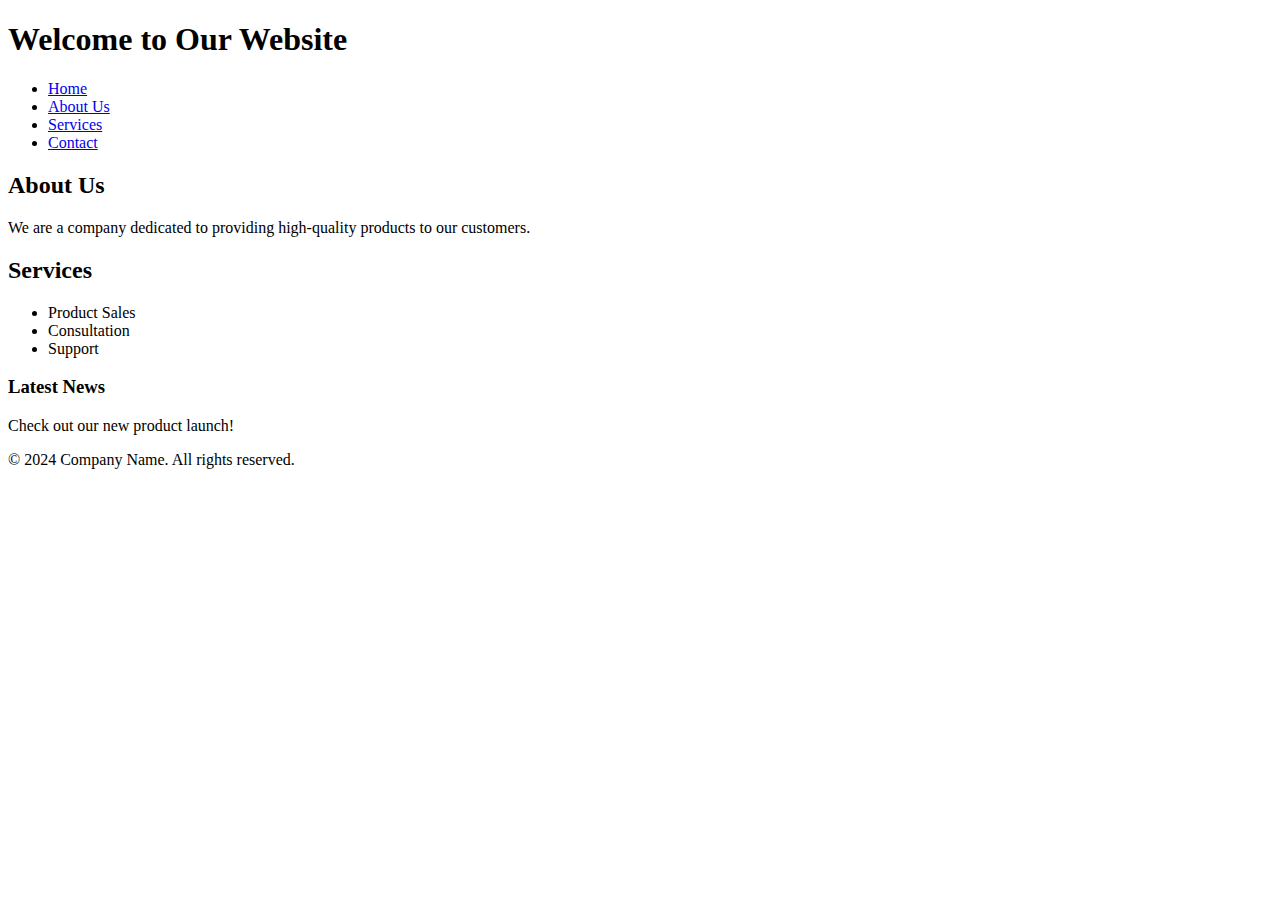
<file: HTML/index.html>
<!DOCTYPE html>
<html>
<head>
    <title>Using Div Id and Class</title>
</head>
<body>

<div id="header">
    <h1>Welcome to Our Website</h1>
    <div id="nav">
        <ul>
            <li><a href="#">Home</a></li>
            <li><a href="#">About Us</a></li>
            <li><a href="#">Services</a></li>
            <li><a href="#">Contact</a></li>
        </ul>
    </div>
</div>

<div id="main">
    <div class="sections" id="firstSection">
        <h2>About Us</h2>
        <p>We are a company dedicated to providing high-quality products to our customers.</p>
    </div>
    
    <div class="sections" id="secondSection">
        <h2>Services</h2>
        <ul>
            <li>Product Sales</li>
            <li>Consultation</li>
            <li>Support</li>
        </ul>
    </div>
</div>

<div id="aside">
    <h3>Latest News</h3>
    <p>Check out our new product launch!</p>
</div>

<div id="footer">
    <p>&copy; 2024 Company Name. All rights reserved.</p>
</div>

</body>
</html>
</file>
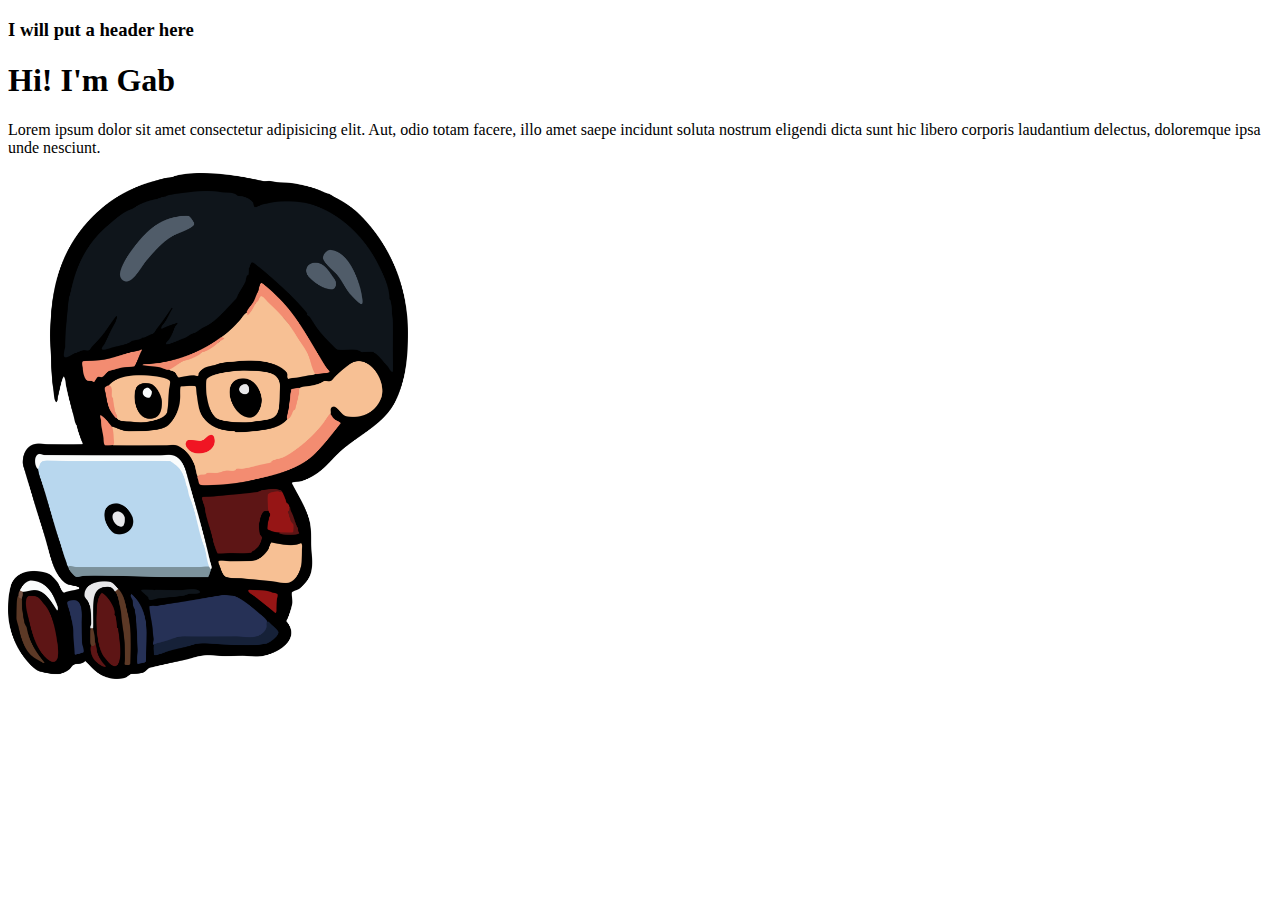
<file: My_Portoflio/index.html>
<!DOCTYPE html>
<html lang="en">
<head>
    <meta charset="UTF-8">
    <meta name="viewport" content="width=device-width, initial-scale=1.0">
    <link href="https://cdn.jsdelivr.net/npm/bootstrap@5.3.2/dist/css/bootstrap.min.css" rel="stylesheet" integrity="sha384-T3c6CoIi6uLrA9TneNEoa7RxnatzjcDSCmG1MXxSR1GAsXEV/Dwwykc2MPK8M2HN" crossorigin="anonymous">
    <title>Document</title>
</head>
<body>
    <div class="row ms-3 border border-danger">
        <h3>I will put a header here</h3>
    </div>

    <div class="row" id="main-body">
        <div class="col ms-5">
            <h1 class="row">Hi! I'm Gab</h1>
            <p>Lorem ipsum dolor sit amet consectetur adipisicing elit. Aut, odio totam facere, illo amet saepe incidunt soluta nostrum eligendi dicta sunt hic libero corporis laudantium delectus, doloremque ipsa unde nesciunt.</p>
        </div>
        
        <div class="col">
            <img class="rounded-circle border" src="./developer.webp" alt="" style="width: 400px;"  >
        </div>
    </div>
</body>
</html>
</file>
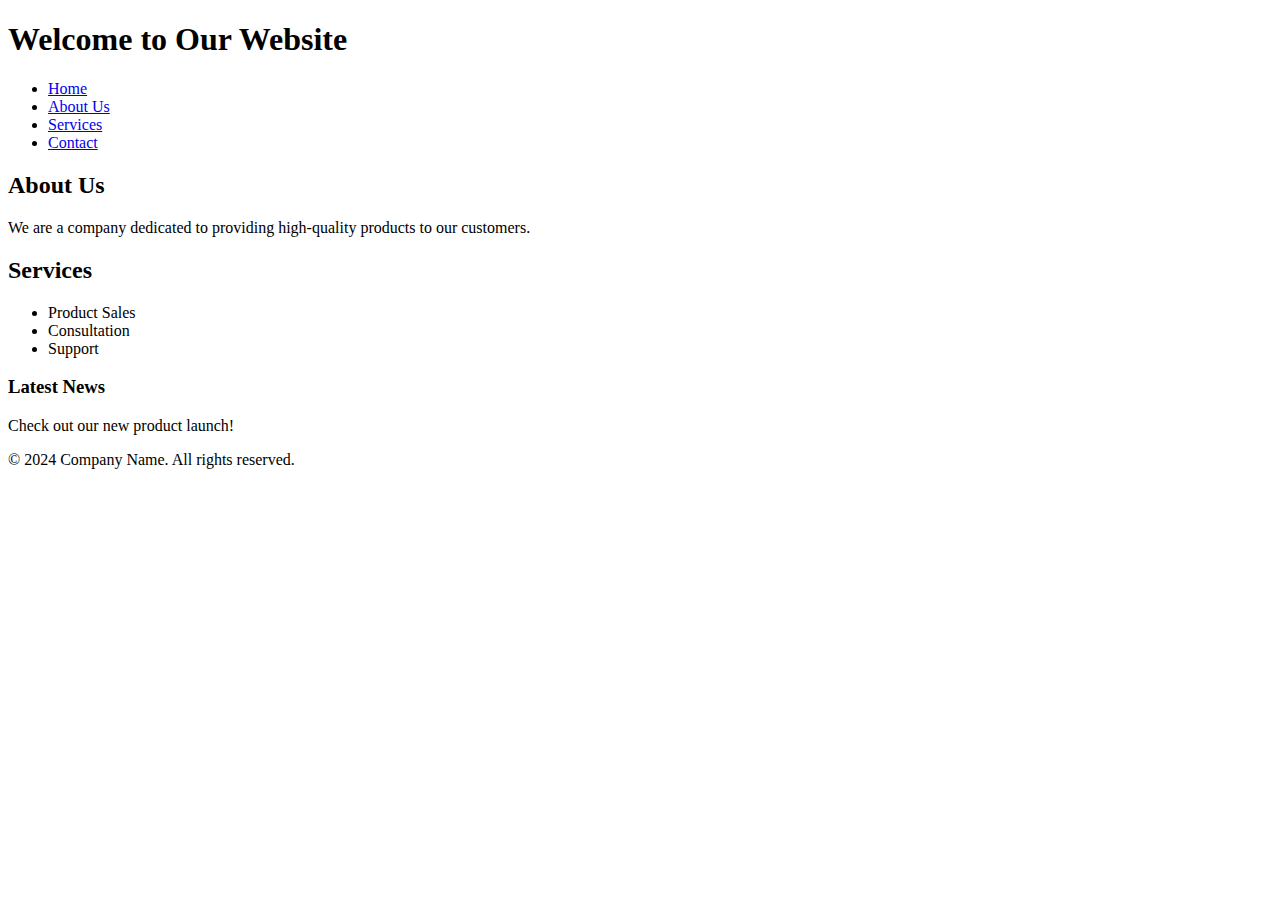
<file: semantic.html>
<!DOCTYPE html>
<html>
<head>
    <title>Semantic HTML Example</title>
</head>
<body>

<header>
    <h1>Welcome to Our Website</h1>
    <nav>
        <ul>
            <li><a href="#">Home</a></li>
            <li><a href="#">About Us</a></li>
            <li><a href="#">Services</a></li>
            <li><a href="#">Contact</a></li>
        </ul>
    </nav>
</header>

<main>
    <section>
        <h2>About Us</h2>
        <p>We are a company dedicated to providing high-quality products to our customers.</p>
    </section>
    
    <section>
        <h2>Services</h2>
        <ul>
            <li>Product Sales</li>
            <li>Consultation</li>
            <li>Support</li>
        </ul>
    </section>
</main>

<aside>
    <h3>Latest News</h3>
    <p>Check out our new product launch!</p>
</aside>

<footer>
    <p>&copy; 2024 Company Name. All rights reserved.</p>
</footer>

</body>
</html>
</file>
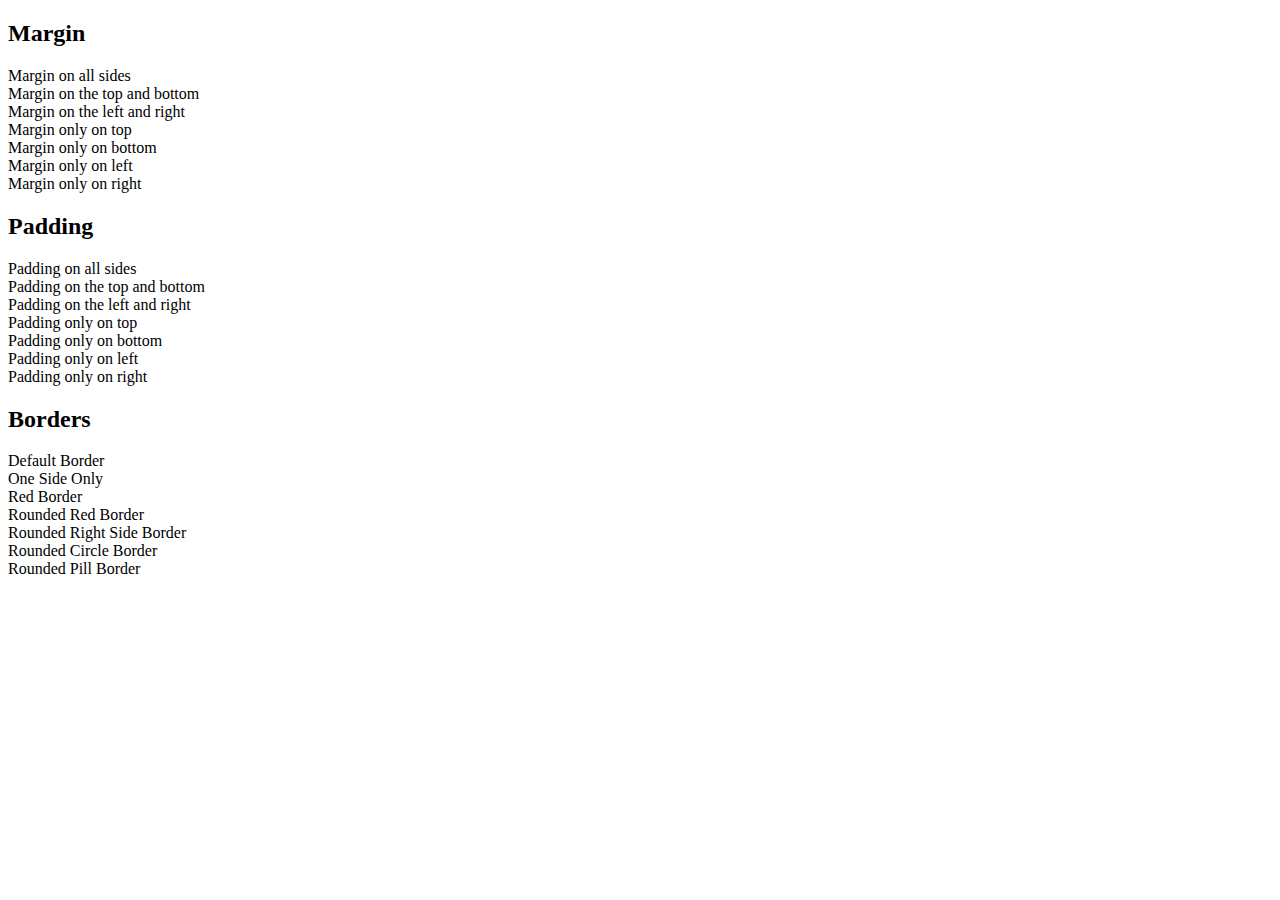
<file: Bootstrap/utilities.html>
<!DOCTYPE html>
<html lang="en">
<head>
    <title>Bootstrap Utility Classes</title>
    <link href="https://cdn.jsdelivr.net/npm/bootstrap@5.3.2/dist/css/bootstrap.min.css" rel="stylesheet" integrity="sha384-T3c6CoIi6uLrA9TneNEoa7RxnatzjcDSCmG1MXxSR1GAsXEV/Dwwykc2MPK8M2HN" crossorigin="anonymous">
</head>
<body class="m-3">
    <h2>Margin</h2>

    <div class="container border m-3">
        <div class="row m-3 border">Margin on all sides</div>
        <div class="row border my-3">Margin on the top and bottom</div>
        <div class="row border mx-3">Margin on the left and right</div>
        <div class="row border mt-3">Margin only on top</div>
        <div class="row border mb-3">Margin only on bottom</div>
        <div class="row border ms-3">Margin only on left</div>
        <div class="row border me-3">Margin only on right</div>
    </div>

    <h2>Padding</h2>

    <div class="container border m-3">
        <div class="row border p-3">Padding on all sides</div>
        <div class="row border py-3">Padding on the top and bottom</div>
        <div class="row border px-3">Padding on the left and right</div>
        <div class="row border pt-3">Padding only on top</div>
        <div class="row border pb-3">Padding only on bottom</div>
        <div class="row border ps-3">Padding only on left</div>
        <div class="row border pe-3">Padding only on right</div>
    </div>

    <h2>Borders</h2>

    <div class="container">
        <div class="row border mb-2">Default Border</div>
        <div class="row border-top ">One Side Only</div>
        <div class="row border border-danger mb-2">Red Border</div>
        <div class="row border rounded border-danger mb-2">Rounded Red Border</div>
        <div class="row border border-danger rounded-end mb-3">Rounded Right Side Border</div>
        <div class="row border border-danger rounded-circle mb-3">Rounded Circle Border</div>
        <div class="row border border-danger rounded-pill">Rounded Pill Border</div>
    </div>
</body>
</html>
</file>
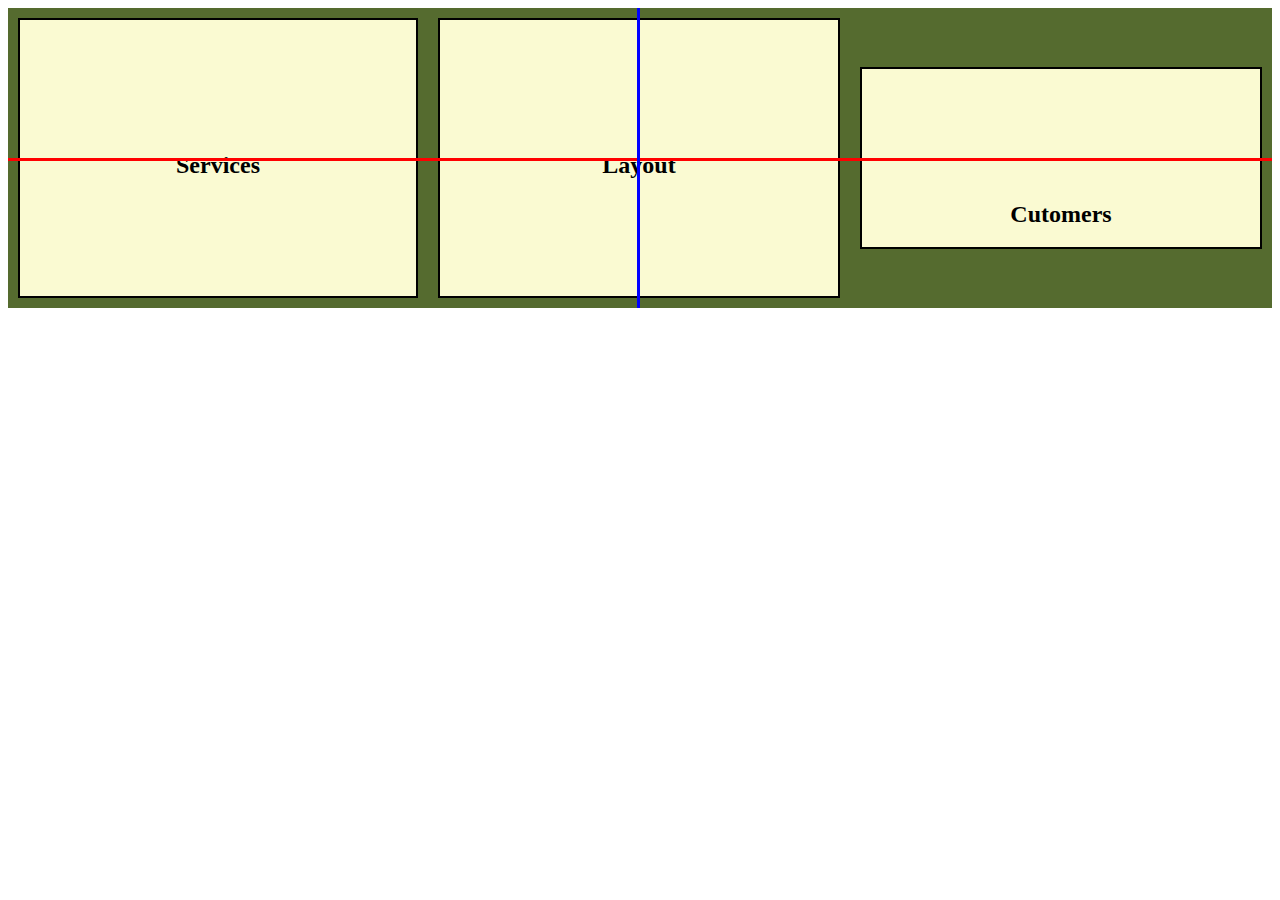
<file: CSS/flexbox.html>
<!DOCTYPE html>
<html lang="en">
<head>
    <link rel="stylesheet" href="flexbox.css">
    <title>Flexbox</title>
</head>
<body>


    <div class="container flexContainer">
        <div class="flexItems flexItem1" style="background-image: url(https://cdn-icons-png.flaticon.com/512/5062/5062832.png); ">
            <h2>Services</h2>
        </div>
        <div class="flexItems flexItem2" style="background-image: url(https://cdn-icons-png.flaticon.com/512/1077/1077183.png);">
            <h2>Layout</h2>
        </div>
        <div class="flexItems flexItem3" style="background-image: url(https://static.thenounproject.com/png/2248991-200.png);">
            <h2>Cutomers</h2>
        </div>
       
 	  <!-- the axes are for discussion purposes only -->
        <div class="axis main-axis"></div>
        <div class="axis cross-axis"></div>
    </div>
</body>
</html>
</file>
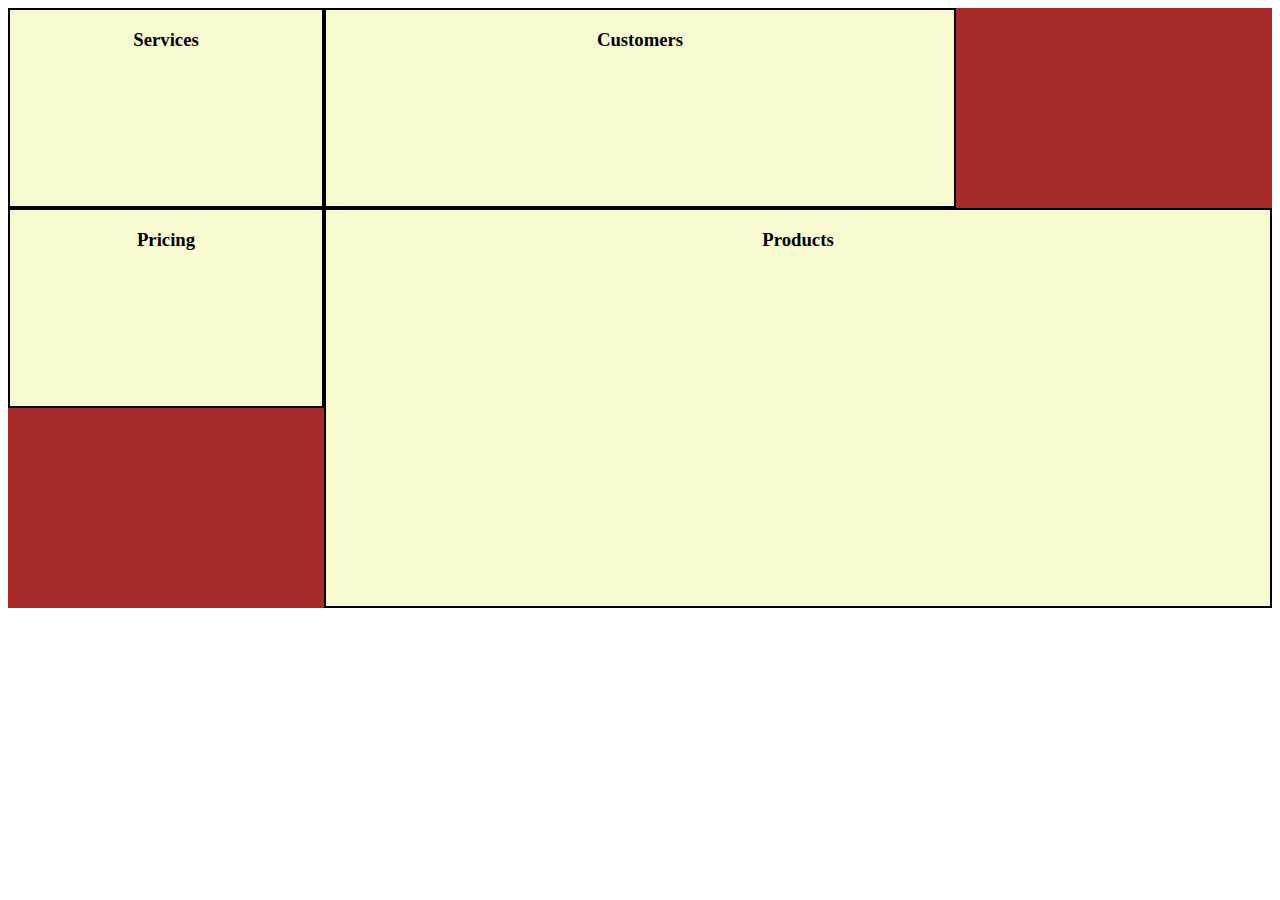
<file: CSS/grid.html>
<!DOCTYPE html>
<html lang="en">
<head>
    <link rel="stylesheet" href="grid.css">
    <title>Grid</title>
</head>
<body>
    <div class="container gridContainer">
        <div class="gridItem services"><h3>Services</h3></div>
        <div class="gridItem products"><h3>Products</h3></div>
        <div class="gridItem pricing"><h3>Pricing</h3></div>
        <div class="gridItem customers"><h3>Customers</h3></div>
    </div>
   
</body>
</html>
</file>
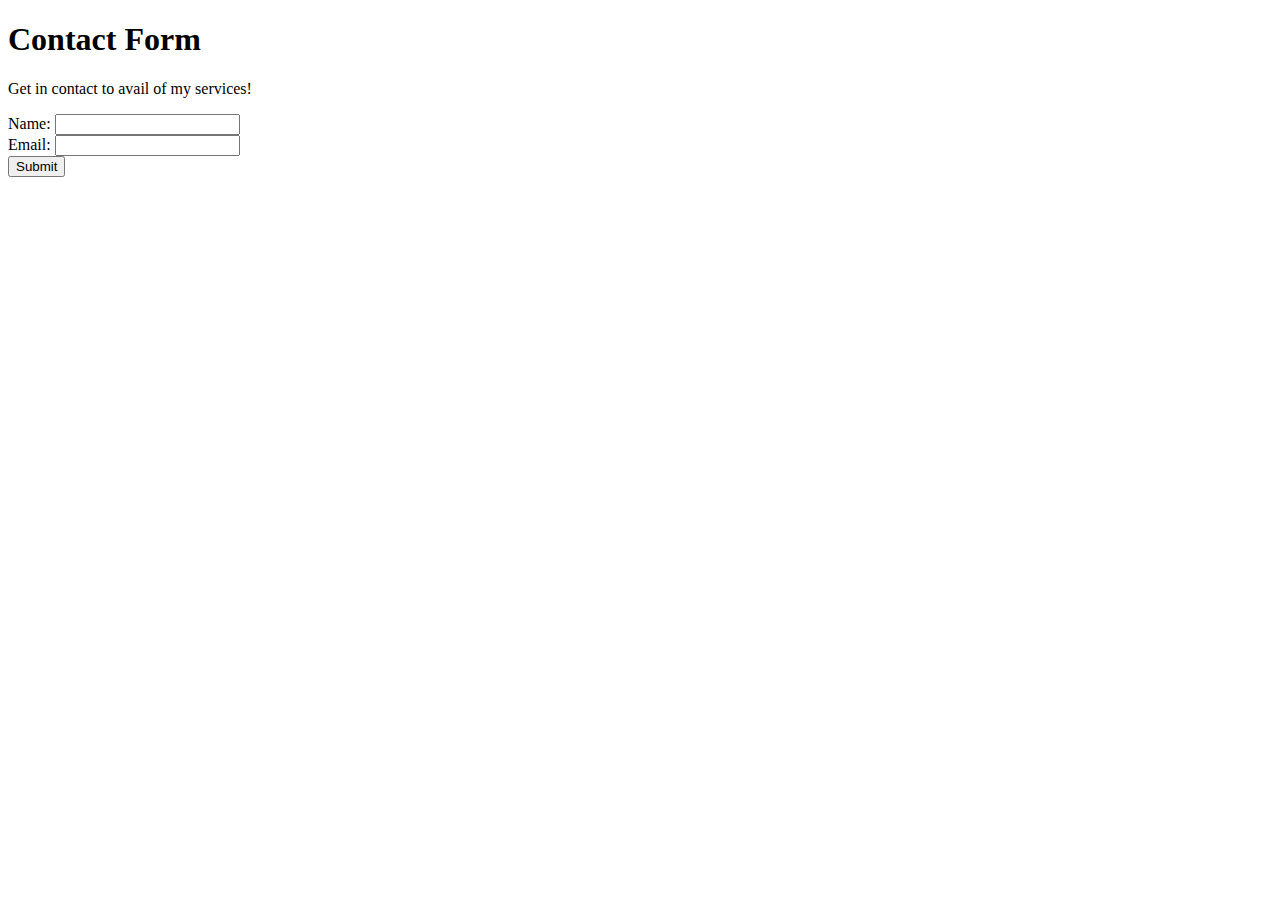
<file: DOM Manipulation/forms.html>
<!DOCTYPE html>
<html>
  <head>
    <title>Contact Form</title>
  </head>
  <body>
    <form id="myForm">
      <h1>Contact Form</h1>
      <p>Get in contact to avail of my services!</p>

      <label for="name">Name:</label>
      <input type="text" id="name" />
      <span id="nameError" style="color: red"></span>

      <br />

      <label for="email">Email:</label>
      <input type="email" id="email" />
      <span id="emailError" style="color: red"></span>

      <br />


      <button type="submit">Submit</button>
    </form>
    <script src="app.js"></script>
  </body>
</html>
</file>
<file: CSS/flexbox.css>
.flexItems {
    width: 200px;
    margin: 10px;
    border: 2px black solid;
    background-color: lightgoldenrodyellow;
    text-align: center;
    justify-content: center;
    background-size: 5rem; 
    background-repeat: no-repeat; 
    background-position: center 20px;
    padding-top: 7rem;
}
.cross-axis {
    position: absolute;
    right: 50%;
    height: 1080px;
    width: 3px;
    background-color: blue;


}

.main-axis {
    position: absolute;
    top: 50%;
    height: 3px;
    width: 2160px;
    background-color: red;
}


.container {
    min-height: 300px;
    background-color: darkolivegreen;
    position: relative;
    overflow: hidden;
}

.flexContainer {
    display: flex;
    flex-direction: row;
    justify-content: flex-end;
    align-items: stretch;
    /* flex-wrap: wrap; */
}

.flexItem1 {
    flex-grow: 4;
    flex-shrink: 1;
}

.flexItem2 {
    flex-grow: 2;
    flex-shrink: 6;
    flex-basis: 300px;
}

.flexItem3 {
    flex: 2 6 300px;
    align-self: center;
}
</file>
<file: CSS/grid.css>
.gridItem {
    min-width: 20px;
    border: 2px black solid;
    background-color: lightgoldenrodyellow;
    text-align: center;
    justify-content: center;
    min-height: 100px;
}

.container {
    background-color: brown;
}

.gridContainer {
    display: grid;
    /* grid-template-columns: 1fr 2fr 1fr;
    grid-template-rows: 200px 300px; */
    grid-template: 200px 200px 200px/ 1fr 2fr 1fr;
}

.products {
    grid-area:  2/ 2 / span 2/ span 2;
}

.pricing {
    grid-area: 2 / 1  / span 1 / span 1;
}
</file>
